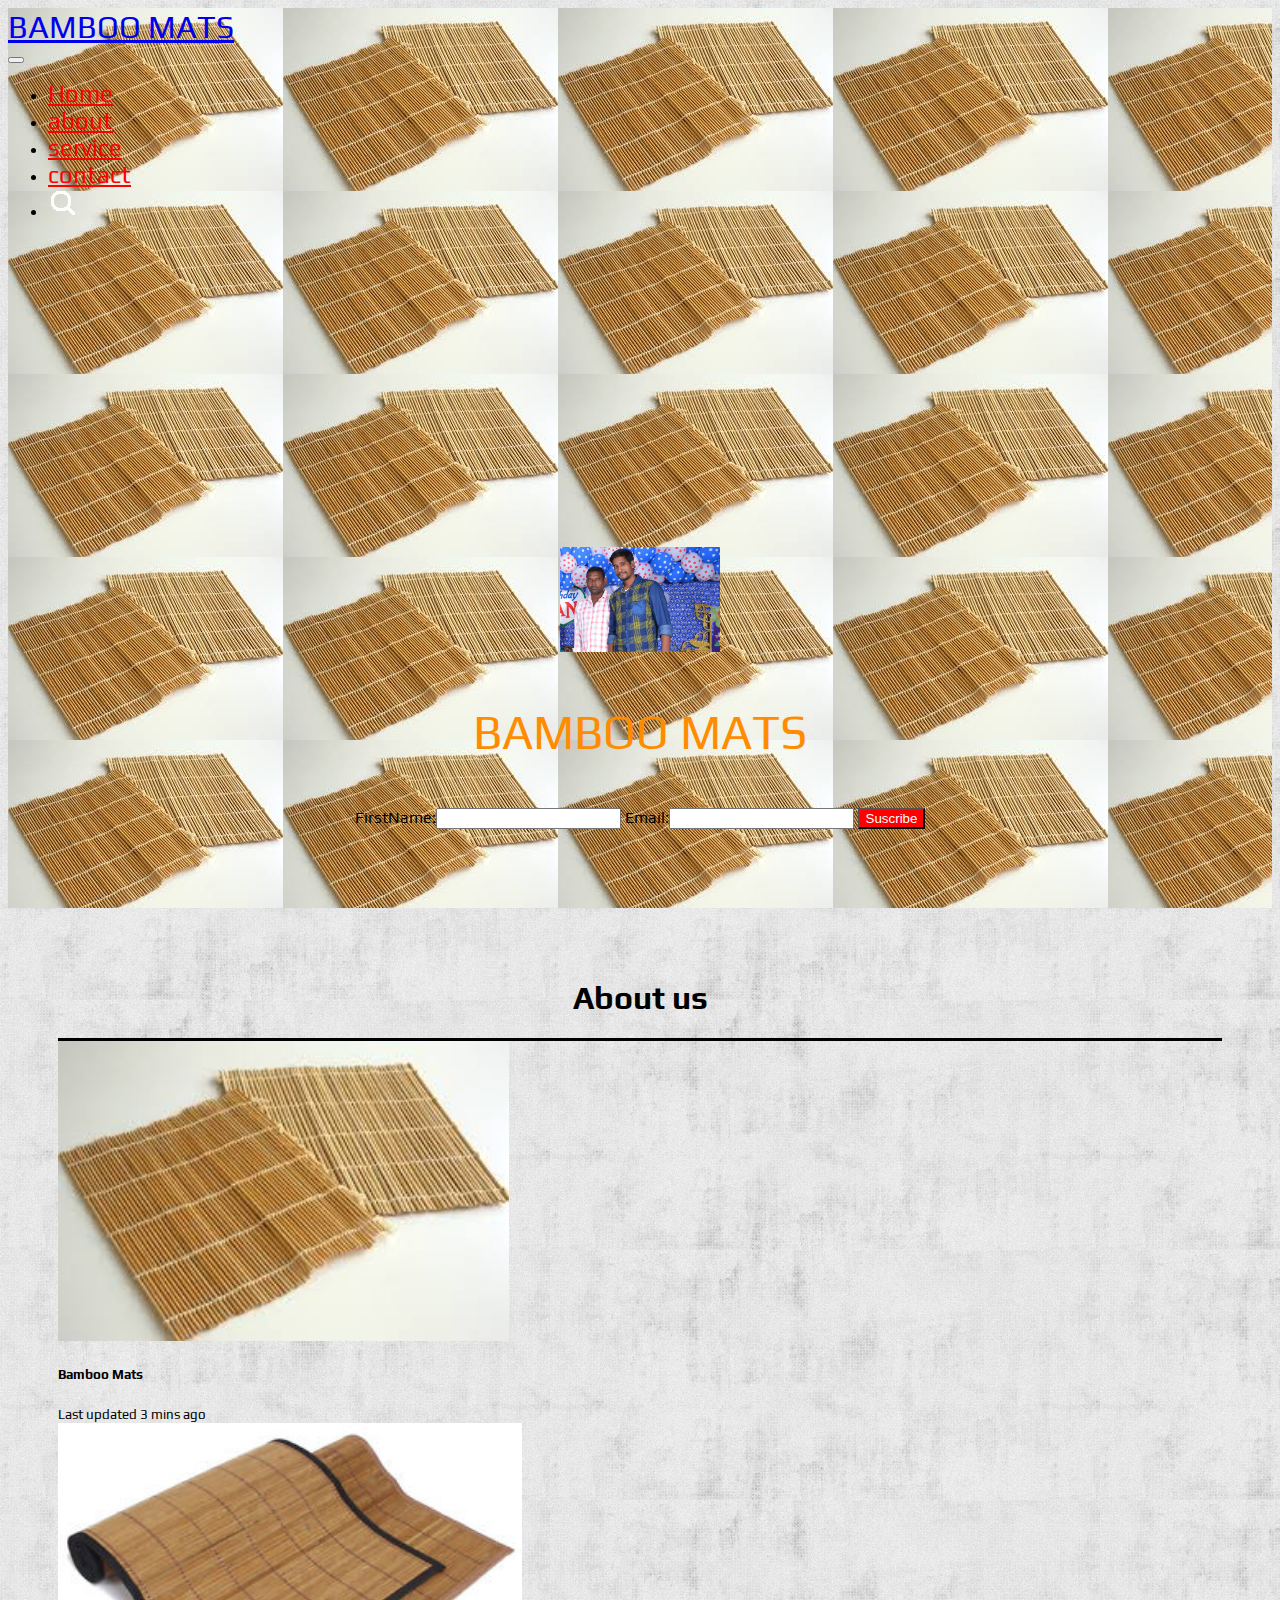
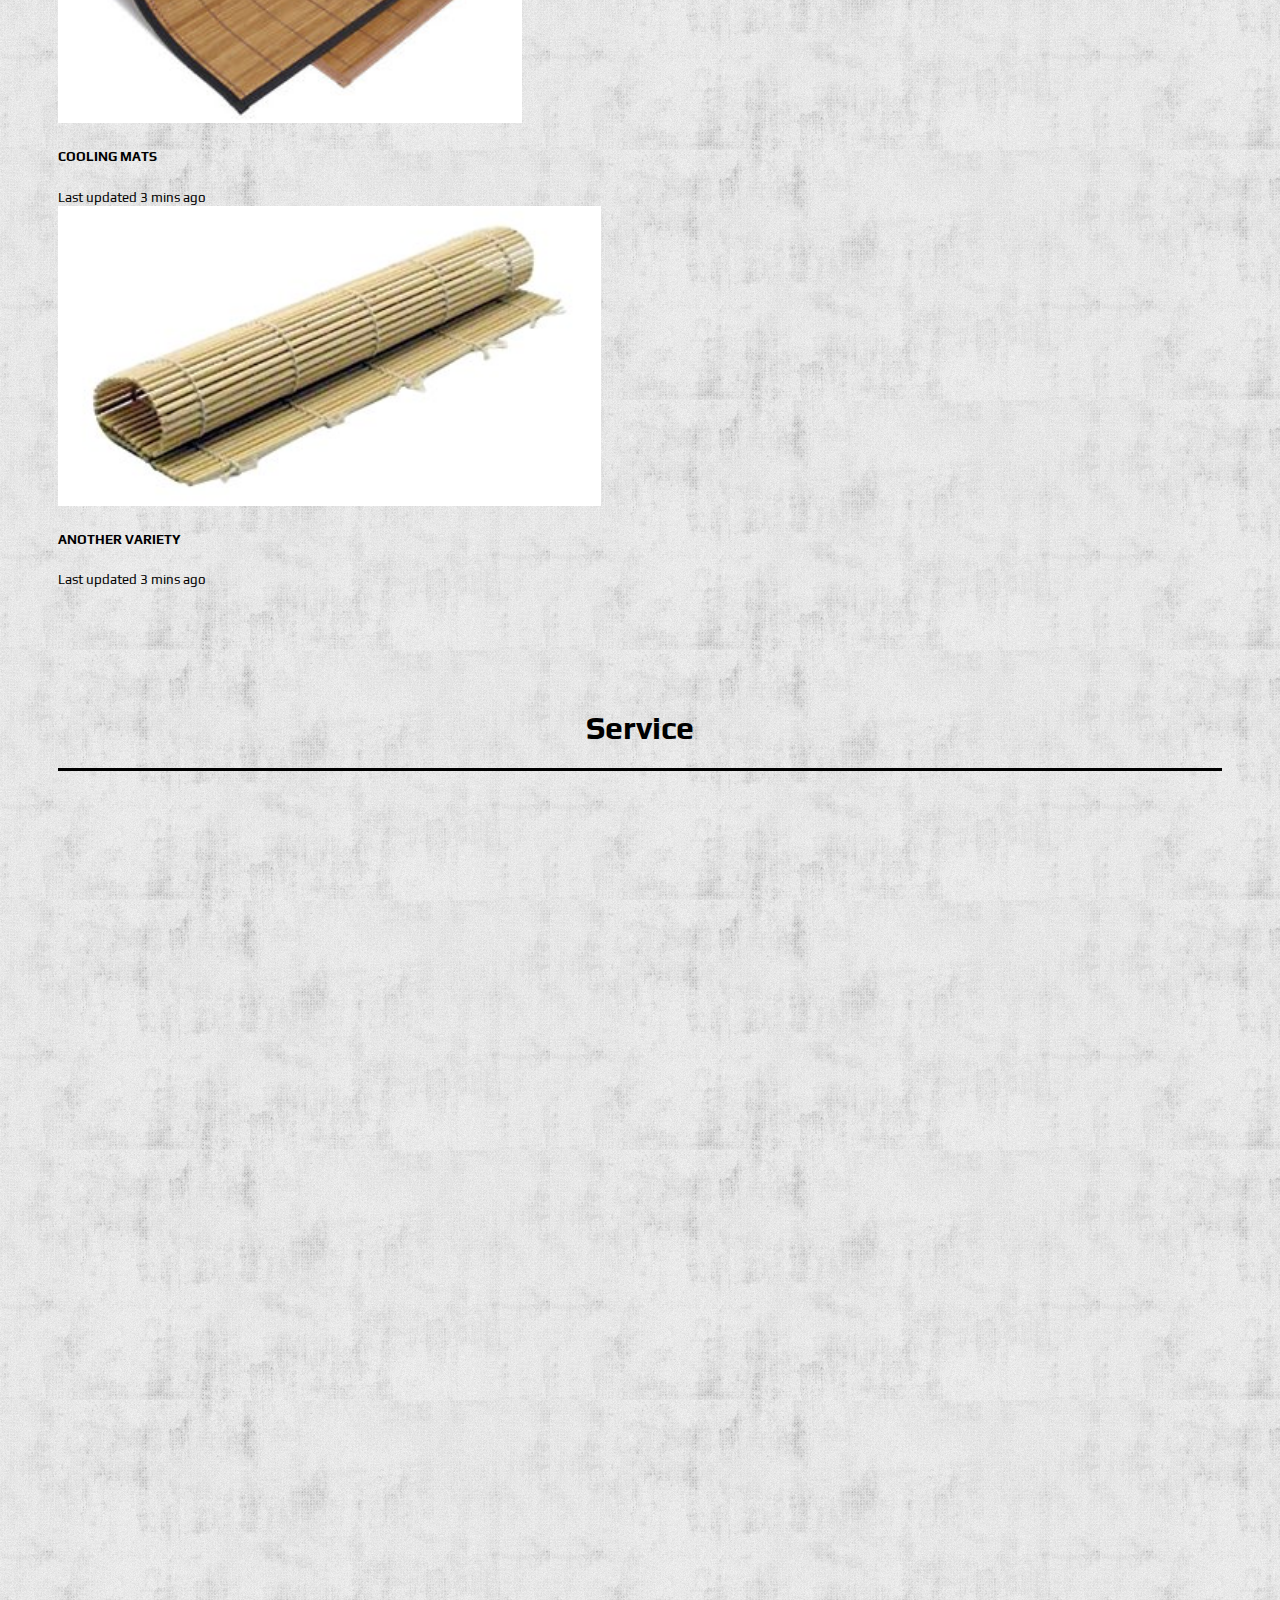
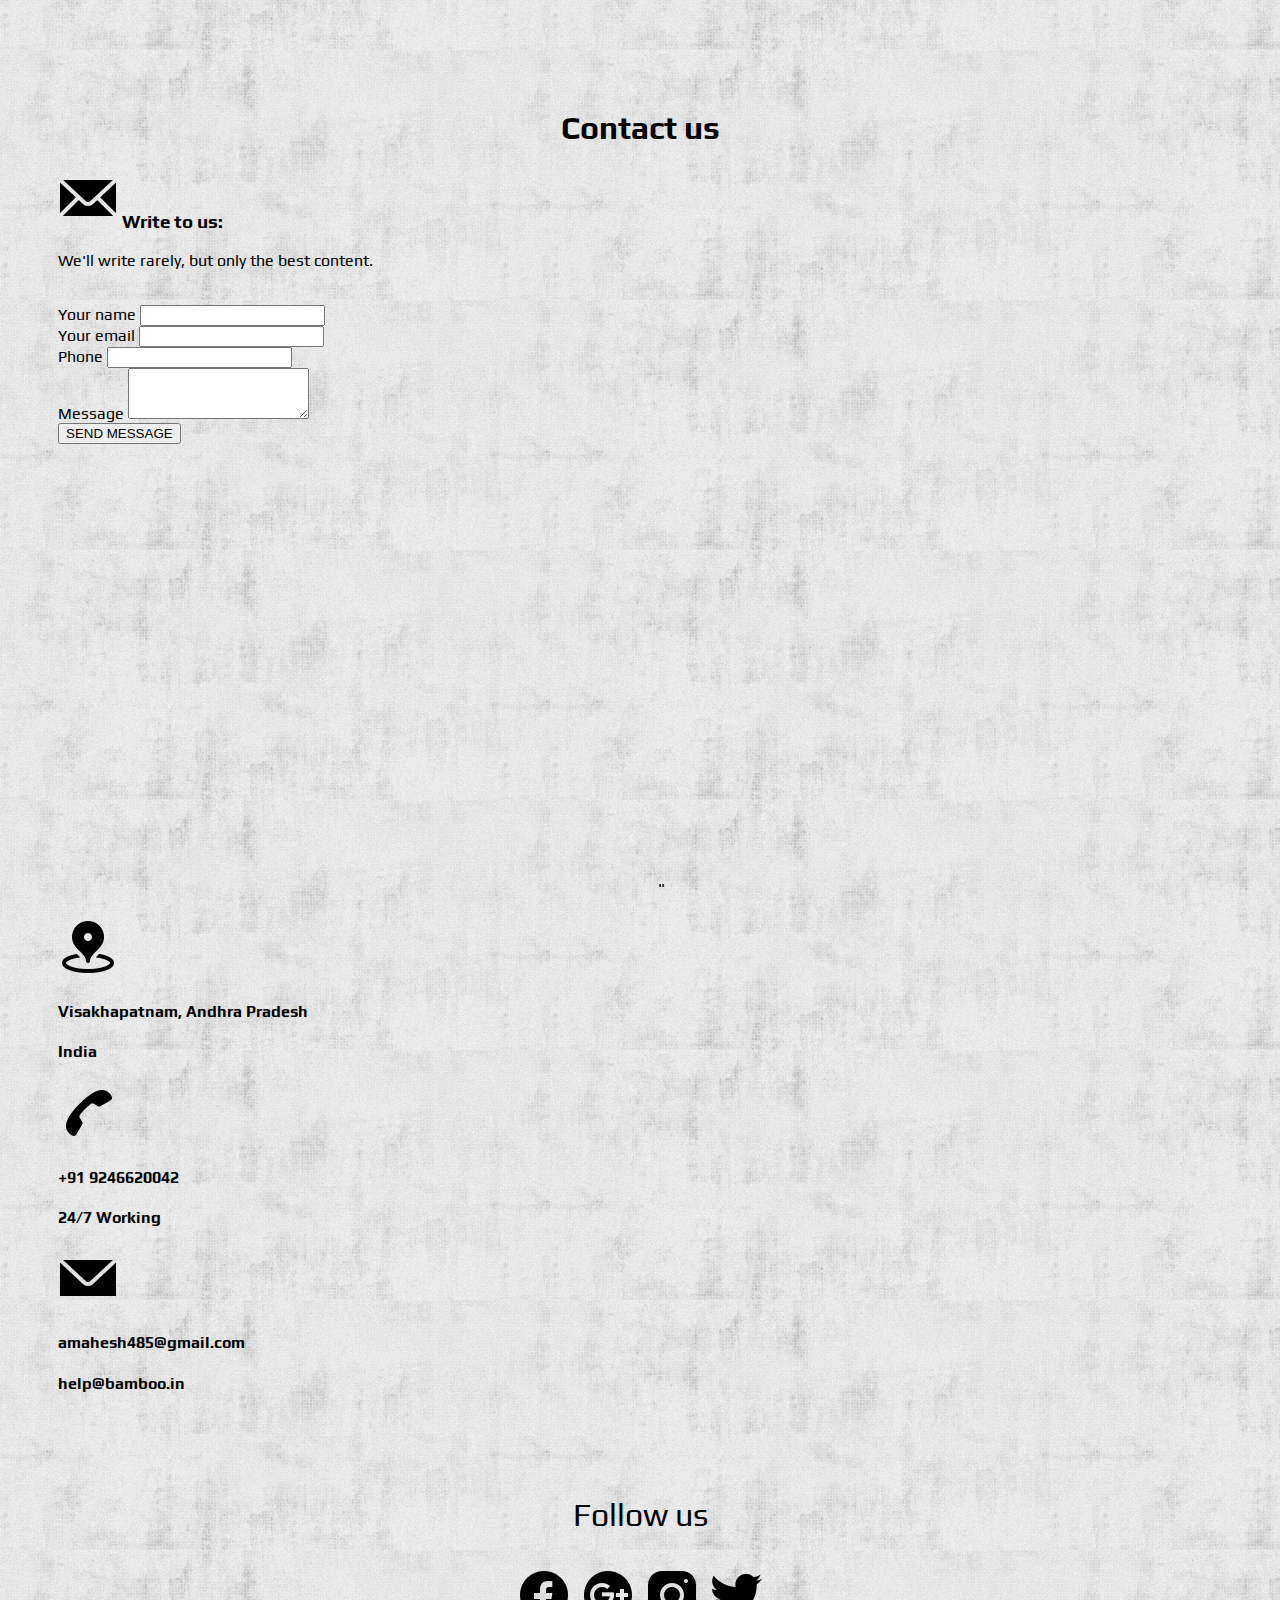
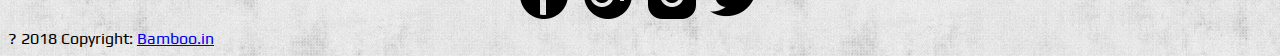
<file: index.html>
<!doctype html>
<html lang="en">
<head>
<!-- Required meta tags -->
<meta charset="utf-8">
<meta name="viewport" content="width=device-width, initial-scale=1, shrink-to-fit=no">
<link rel="icon" type="image/x-icon" href="images/DADDY.jpg">
<title>welcome</title>
    
<!-- Bootstrap CSS -->
<link rel="stylesheet" href="https://stackpath.bootstrapcdn.com/bootstrap/4.1.0/css/bootstrap.min.css" integrity="sha384-9gVQ4dYFwwWSjIDZnLEWnxCjeSWFphJiwGPXr1jddIhOegiu1FwO5qRGvFXOdJZ4" crossorigin="anonymous">
<!-- Custom CSS -->    
<link rel="stylesheet" href="css/main.css">
<!-- Google fonts -->  
<link href="https://fonts.googleapis.com/css?family=Play" rel="stylesheet">
<!-- Animate.css -->   
<link rel="stylesheet" media="screen" href="https://cdnjs.cloudflare.com/ajax/libs/animate.css/3.4.0/animate.min.css">   

</head>
<body>
    <div class="banner">
      <nav class="navbar navbar-expand-lg navbar-dark bg-dark fixed-top" >
        <a class="navbar-brand animated bounce" href="#">BAMBOO MATS</a>
          <div class="ml-auto" id="menu">
           <button class="navbar-toggler" type="button" data-toggle="collapse" data-target="#navbarNav" aria-controls="navbarNav" aria-expanded="false" aria-label="Toggle navigation">
             <span class="navbar-toggler-icon"></span>
           </button>
             <div class="collapse navbar-collapse" id="navbarNav">
               <ul class="navbar-nav ml-auto">
                  <li class="nav-item ">
                    <a class="nav-link" href="#">Home</a>
                  </li>
                  <li class="nav-item">
                     <a class="nav-link" href="#about">about</a>
                  </li>
                  <li class="nav-item">
                     <a class="nav-link" href="#service">service</a>
                  </li>
                  <li class="nav-item">
                    <a class="nav-link" href="#contact">contact</a>
                  </li>
                  <li class="nav-item">
                    <img class="nav-link" id="sbtn" src="images/icons8-search-30.png">
                  </li>
              </ul>
             </div>
            </div>
            <div class="ml-auto" id="search">
            <form class="form-inline my-2 my-lg-0">
              <input class="form-control mr-sm-2" type="search" placeholder="Search" aria-label="Search">
              <img id="cbtn" src="images/icons8-delete-30.png">
            </form>
            </div>
          </nav>
<!--end of navbar--> 
        
    <div id="logo">
      <div id="logo-box">
        <img src="images/DADDY.jpg"> 
            <p>BAMBOO MATS</p>
          
<form action="mailto:mouliambati1994@gmail.com" method="post" enctype="text/plain" >
FirstName:<input type="text" name="FirstName">
Email:<input type="text" name="Email">
 <button class="btn">Suscribe</button>
</form>

           
          </div>
    </div>
</div>     
<!--end of header-->
      
<div id="about">
    <div class="about">
        <h1>About us</h1>
            <div id="line">
                <div class="card-deck">
  <div class="card">
    <img class="card-img-top" id="pic"  src="images/MATS.jpeg" alt="Card image cap">
    <div class="card-body">
      <h5 class="card-title">Bamboo Mats</h5>
      <blockquote class="blockquote mb-0">
      <p></p>
      <footer class="blockquote-footer"><cite title="Source Title"></cite></footer>
    </blockquote>
    </div>
    <div class="card-footer">
      <small class="text-muted">Last updated 3 mins ago</small>
    </div>
  </div>
  <div class="card">
    <img class="card-img-top" id="pic"  src="images/MATSS.jpg" alt="Card image cap">
    <div class="card-body">
      <h5 class="card-title">COOLING MATS</h5>
      <blockquote class="blockquote mb-0">
      <p></p>
      <footer class="blockquote-footer"><cite title="Source Title"></cite></footer>
    </blockquote>
    </div>
    <div class="card-footer">
      <small class="text-muted">Last updated 3 mins ago</small>
    </div>
  </div>
  <div class="card">
    <img class="card-img-top" id="pic" src="images/MATSSS.jpg" alt="Card image cap">
    <div class="card-body">
      <h5 class="card-title">ANOTHER VARIETY</h5>
     <blockquote class="blockquote mb-0">
      <p></p>
      <footer class="blockquote-footer"><cite title="Source Title"></cite></footer>
    </blockquote>
    </div>
    <div class="card-footer">
      <small class="text-muted">Last updated 3 mins ago</small>
    </div>
                  
    </div>
    </div>
 </div> 
 </div>
</div>
<!--end of about-->  
      
<div id="service">
    <div class="service">
    <h1>Service</h1>
    <div id="line">
               
  </div>
</div>
</div>     
<!--end of service-->
      
<div id="contact">
    <h1>Contact us</h1>
    <div class="container">
<section class="section pb-5">
    <div class="row">
        <div class="col-lg-5 mb-4">
            <div class="card">
                <div class="card-body">
                    <div class="form-header blue accent-1">
                        <h3><img src="images/icons8-secured-letter-60.png"> Write to us:</h3>
                    </div>
                    <p>We'll write rarely, but only the best content.</p>
                    <br>
                    
                    <form action="https://formspree.io/mouliambati1994@gmail.com" method="POST">

                    <div class="md-form">
                        <label for="form-name">Your name</label>
                        <input type="text" name="name" id="form-name" class="form-control" required>
                    </div>

                    <div class="md-form">
                        <label for="form-email">Your email</label>
                        <input type="text" id="form-email" class="form-control" name="_replyto" >
                    </div>

                    <div class="md-form">
                        <label>Phone</label>
                        <input type="text"  class="form-control" required>
                    </div>

                    <div class="md-form">
                        <label >Message</label>
                        <textarea type="text"  class="form-control md-textarea" rows="3" required></textarea>
                    </div>

                    <div class="text-center mt-4">
                        <button class="btn btn-primary" type="submit" value="Send">SEND MESSAGE</button>
                    </div>
</form>
                </div>

            </div>

        </div>
        <div class="col-lg-7">
            <div class="embed-responsive embed-responsive-16by9">
                <iframe class="embed-responsive-item" src="https://www.google.com/maps/embed?pb=!1m18!1m12!1m3!1d60803.31808737481!2d83.29385828944447!3d17.734865144923873!2m3!1f0!2f0!3f0!3m2!1i1024!2i768!4f13.1!3m3!1m2!1s0x0%3A0x194cad5ed4a20d38!2sState+Bank+of+India!5e0!3m2!1sen!2sin!4v1524842733270" width="600" height="450" frameborder="0" style="border:0" allowfullscreen></iframe>"
            </div>

            <br>
            <!--Buttons-->
            <div class="row text-center">
                <div class="col-md-4">
                    <a ><img src="images/icons8-place-marker-60.png"></a>
                    <h4>Visakhapatnam, Andhra Pradesh</h4>
                    <h4>India</h4>
                </div>

                <div class="col-md-4">
                    <a ><img src="images/icons8-call-60.png" ></a>
                    <h4>+91 9246620042</h4>
                    <h4>24/7 Working</h4>
                </div>

                <div class="col-md-4">
                    <a ><img src="images/icons8-new-post-60.png"></a>
                    <h4>amahesh485@gmail.com</h4>
                    <h4>help@bamboo.in</h4>
                </div>
            </div>

        </div>
        <!--Grid column-->

    </div>

        </section>
    </div>
</div>
                
<!--end of contact-->
    <div class="footer"> 
      <footer>
          <div id="footer">
              <p>Follow us</p>
              <img src="images/icons8-facebook-circled-60.png">
              <img src="images/icons8-google-plus-60.png">
              <img src="images/icons8-instagram-60.png">
              <img src="images/icons8-twitter-60.png">
          </div>
          <div class="footer-copyright py-3 text-center">
        ? 2018 Copyright:
        <a href="yourent.in">Bamboo.in</a>
    </div>
      </footer>
    </div> 
<!--end of footer-->   
    <!-- Optional JavaScript -->
     
    <!-- jQuery first, then Popper.js, then Bootstrap JS -->
<script src="https://code.jquery.com/jquery-3.3.1.slim.min.js" integrity="sha384-q8i/X+965DzO0rT7abK41JStQIAqVgRVzpbzo5smXKp4YfRvH+8abtTE1Pi6jizo" crossorigin="anonymous"></script>
<script src="https://ajax.googleapis.com/ajax/libs/jquery/3.3.1/jquery.min.js"></script>  
<script src="https://cdnjs.cloudflare.com/ajax/libs/popper.js/1.14.0/umd/popper.min.js" integrity="sha384-cs/chFZiN24E4KMATLdqdvsezGxaGsi4hLGOzlXwp5UZB1LY//20VyM2taTB4QvJ" crossorigin="anonymous"></script>
<script src="https://stackpath.bootstrapcdn.com/bootstrap/4.1.0/js/bootstrap.min.js" integrity="sha384-uefMccjFJAIv6A+rW+L4AHf99KvxDjWSu1z9VI8SKNVmz4sk7buKt/6v9KI65qnm" crossorigin="anonymous"></script>
<script src="js/main.js"></script>
  </body>
</html>
</file>
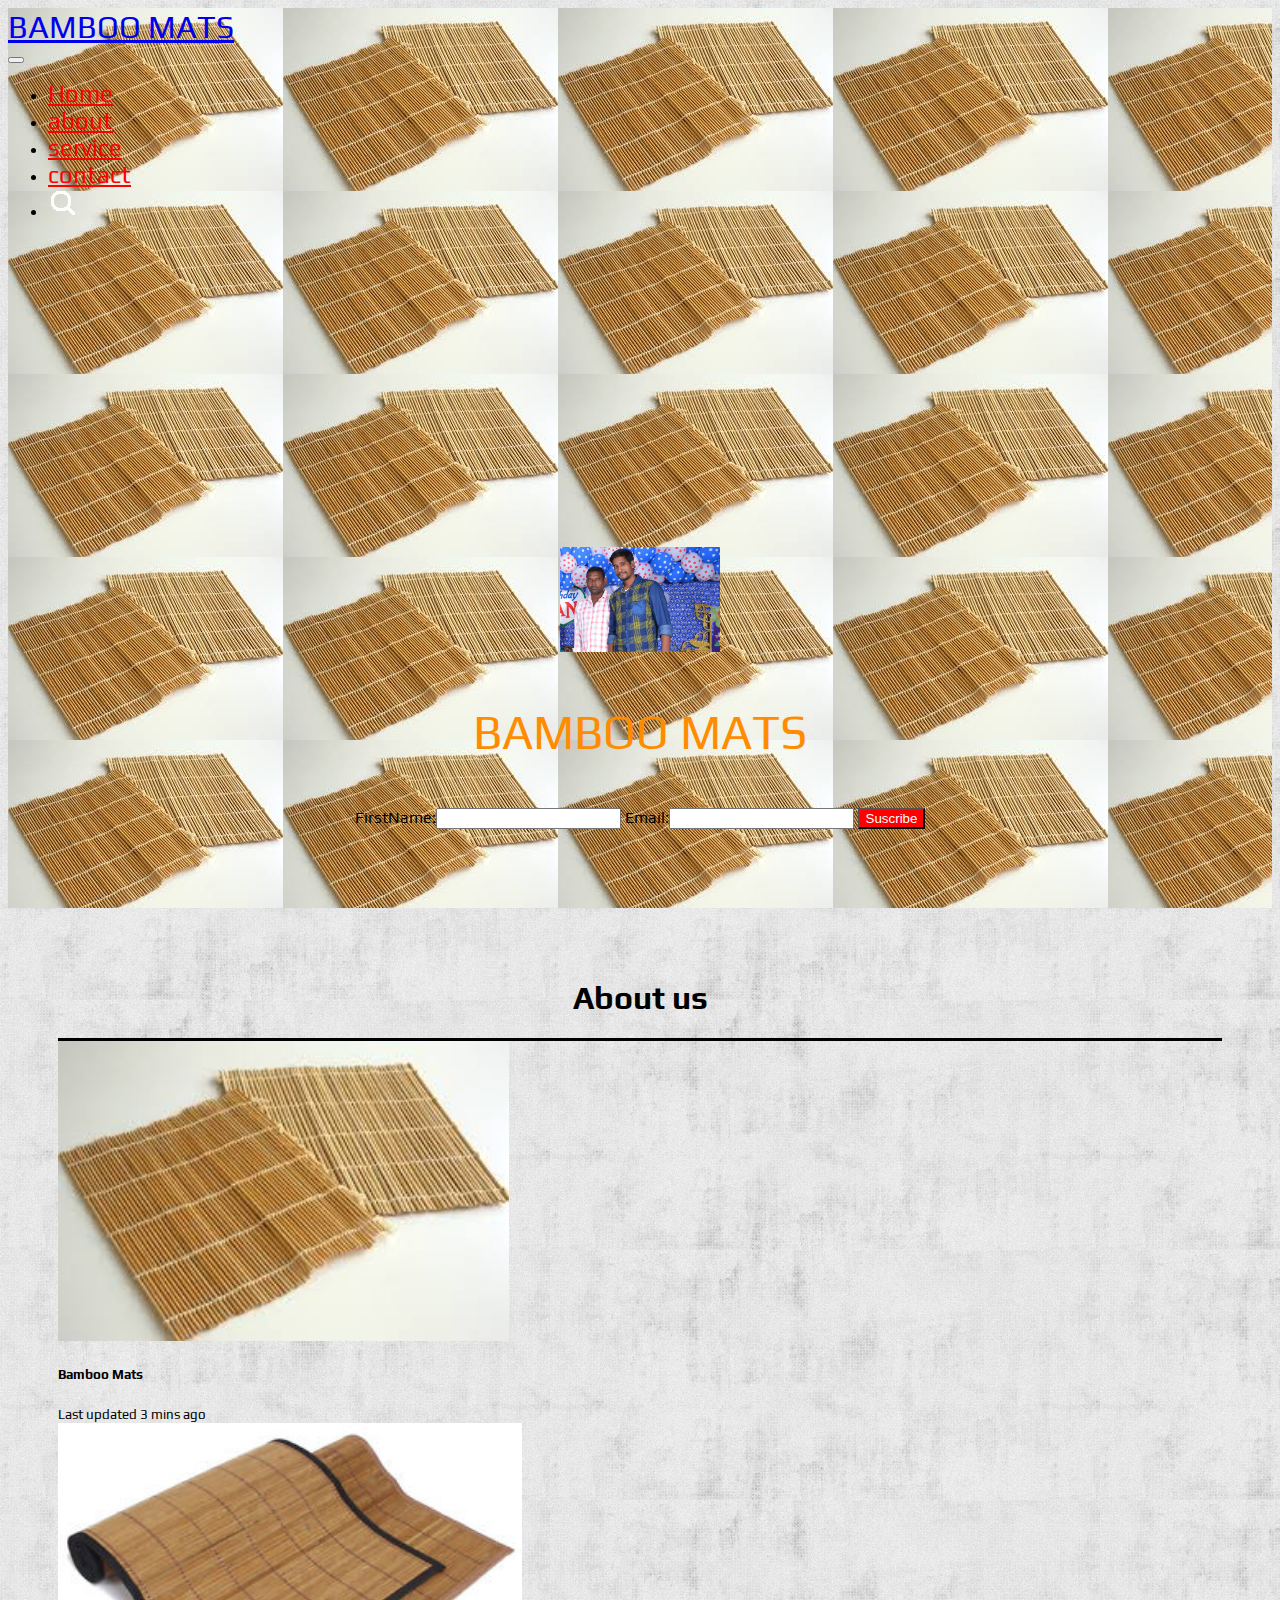
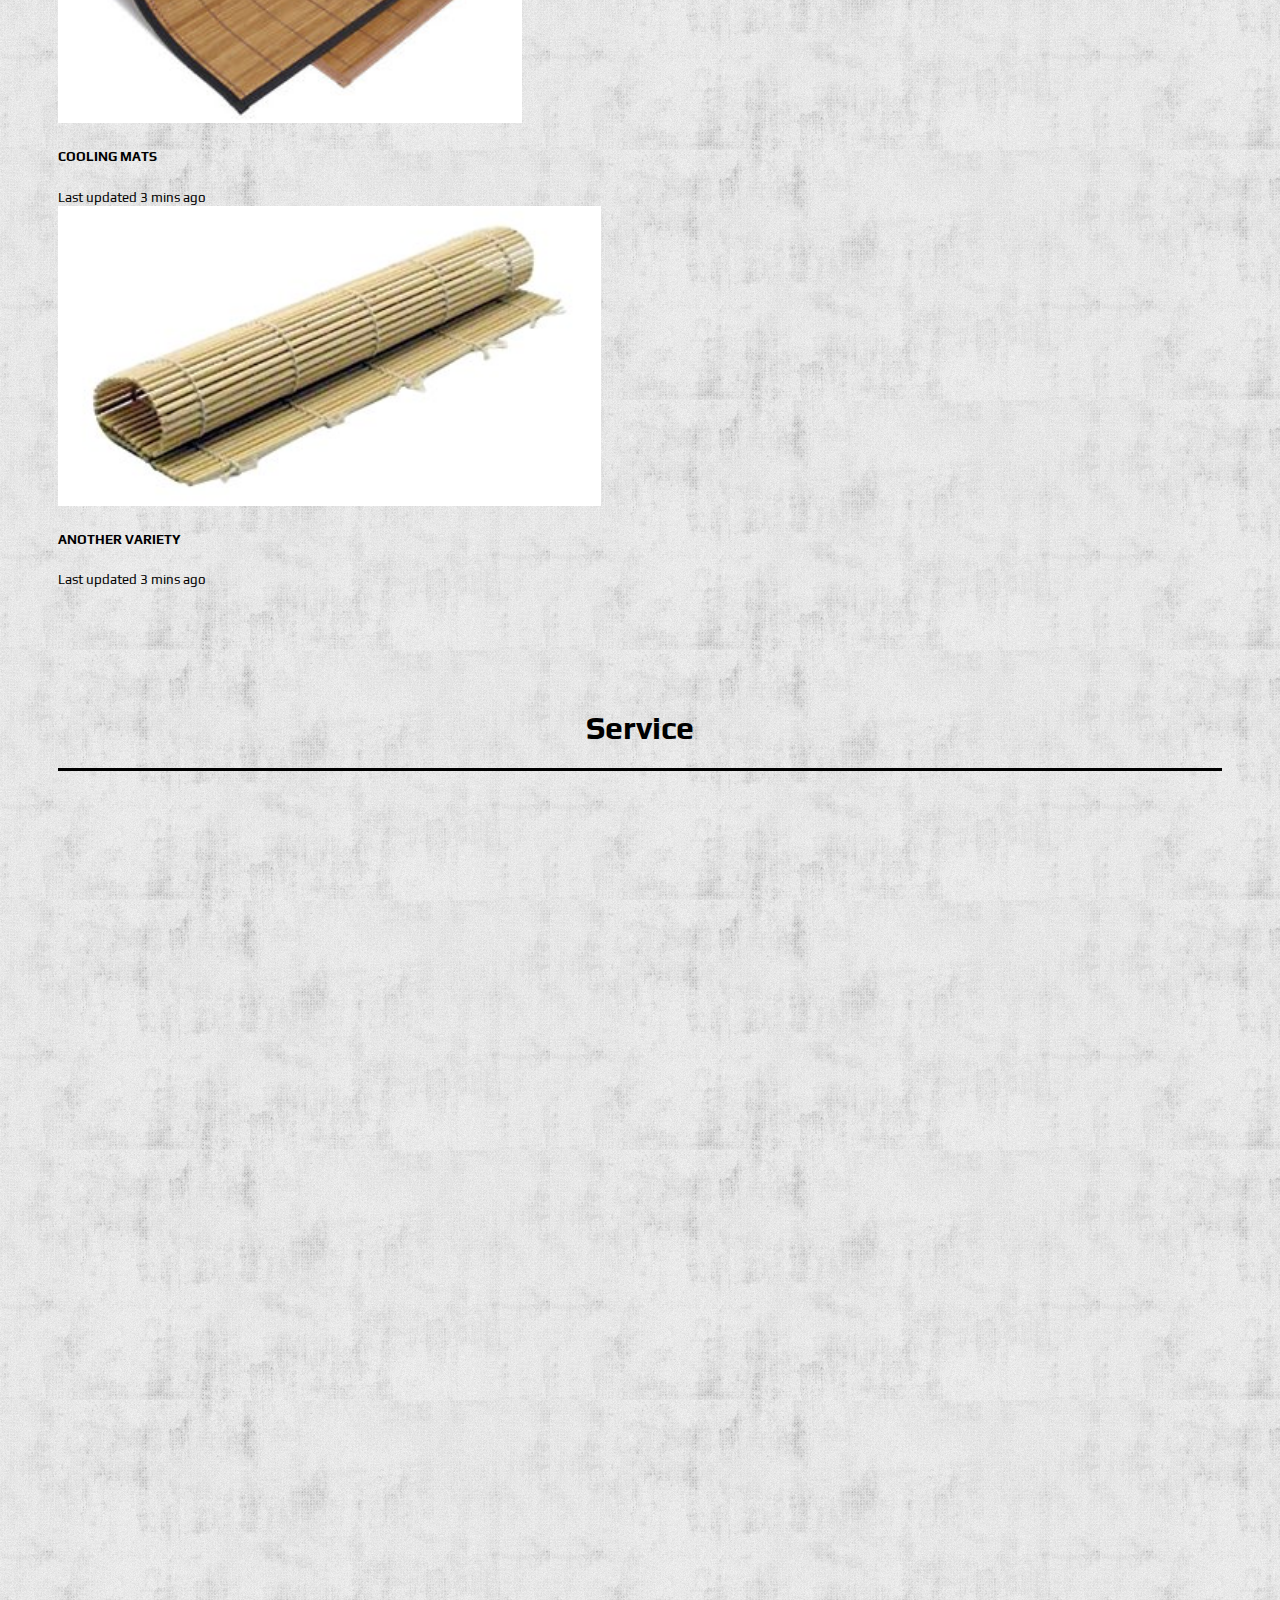
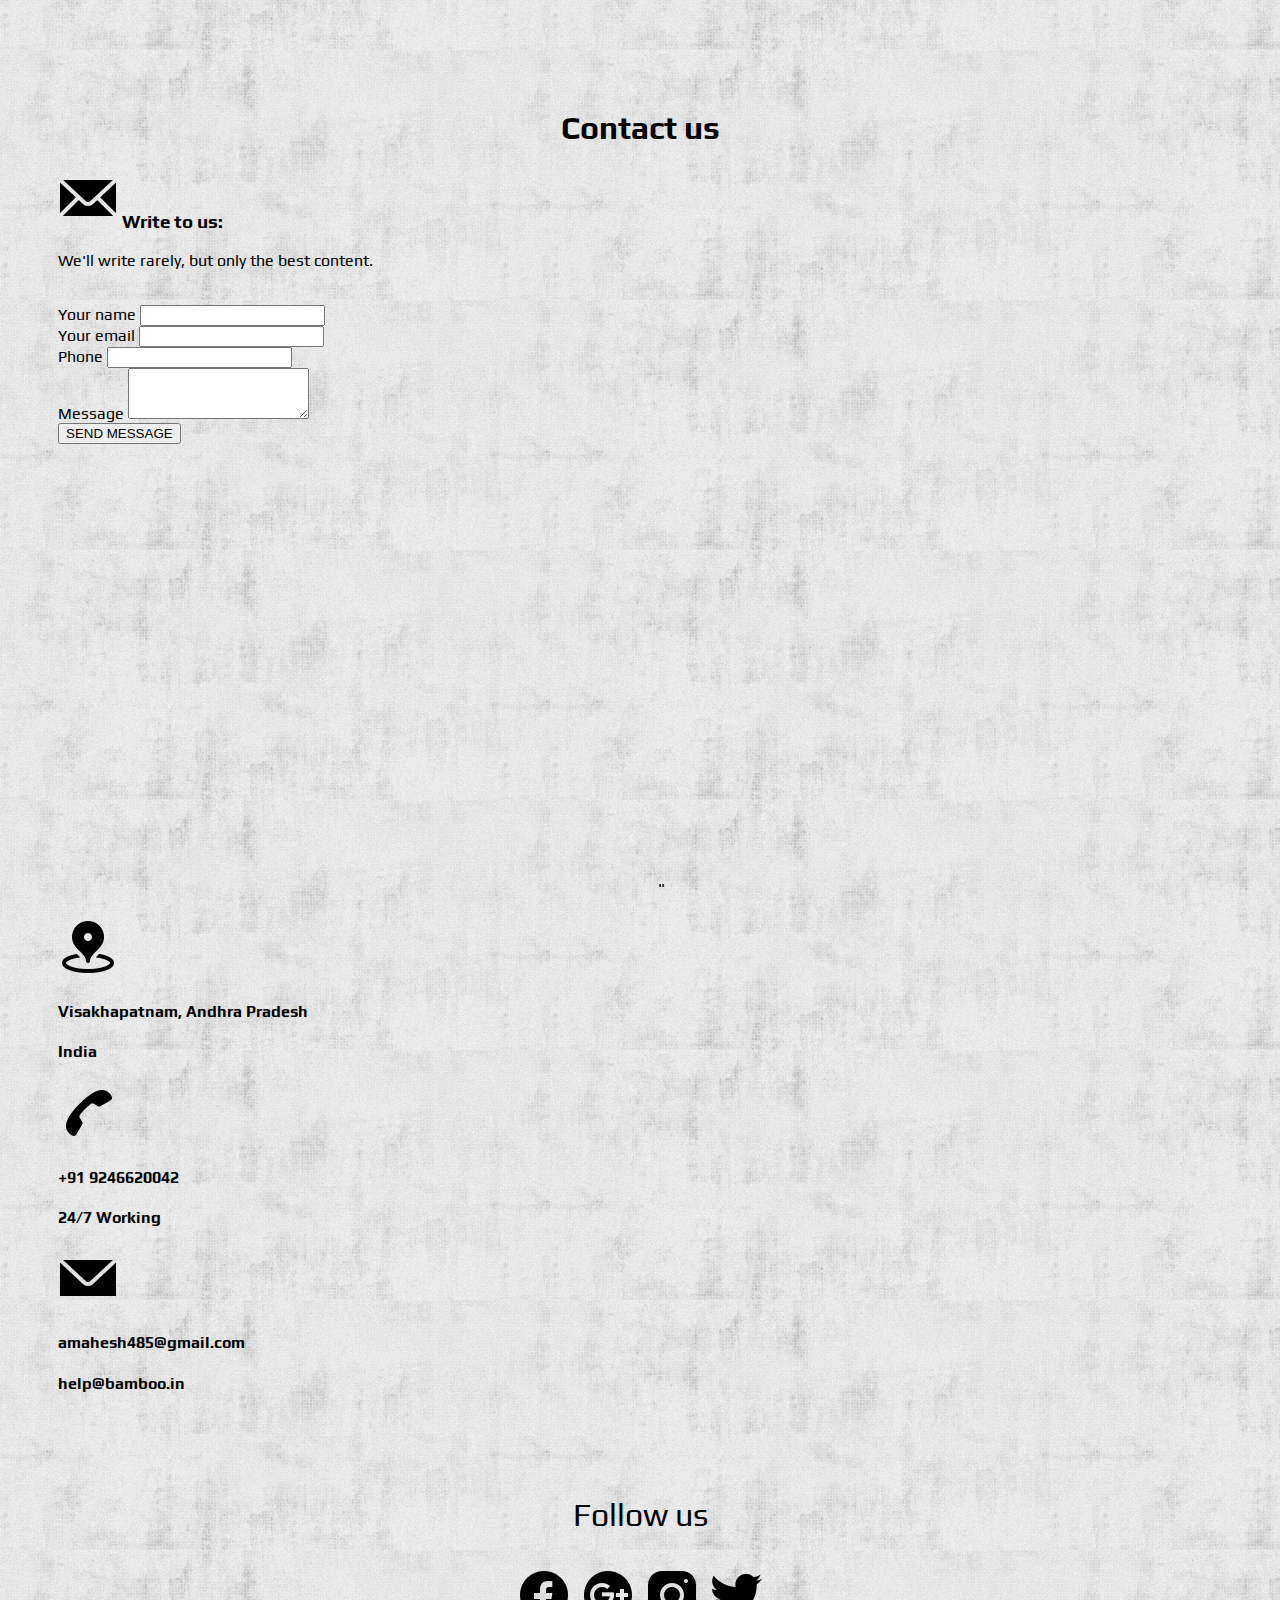
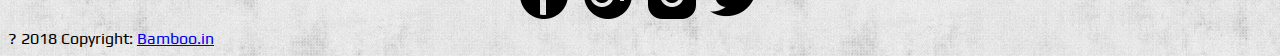
<file: new.html>
<!doctype html>
<html lang="en">
<head>
<!-- Required meta tags -->
<meta charset="utf-8">
<meta name="viewport" content="width=device-width, initial-scale=1, shrink-to-fit=no">
<link rel="icon" type="image/x-icon" href="images/DADDY.jpg">
<title>welcome</title>
    
<!-- Bootstrap CSS -->
<link rel="stylesheet" href="https://stackpath.bootstrapcdn.com/bootstrap/4.1.0/css/bootstrap.min.css" integrity="sha384-9gVQ4dYFwwWSjIDZnLEWnxCjeSWFphJiwGPXr1jddIhOegiu1FwO5qRGvFXOdJZ4" crossorigin="anonymous">
<!-- Custom CSS -->    
<link rel="stylesheet" href="css/main.css">
<!-- Google fonts -->  
<link href="https://fonts.googleapis.com/css?family=Play" rel="stylesheet">
<!-- Animate.css -->   
<link rel="stylesheet" media="screen" href="https://cdnjs.cloudflare.com/ajax/libs/animate.css/3.4.0/animate.min.css">   

</head>
<body>
    <div class="banner">
      <nav class="navbar navbar-expand-lg navbar-dark bg-dark fixed-top" >
        <a class="navbar-brand animated bounce" href="#">BAMBOO MATS</a>
          <div class="ml-auto" id="menu">
           <button class="navbar-toggler" type="button" data-toggle="collapse" data-target="#navbarNav" aria-controls="navbarNav" aria-expanded="false" aria-label="Toggle navigation">
             <span class="navbar-toggler-icon"></span>
           </button>
             <div class="collapse navbar-collapse" id="navbarNav">
               <ul class="navbar-nav ml-auto">
                  <li class="nav-item ">
                    <a class="nav-link" href="#">Home</a>
                  </li>
                  <li class="nav-item">
                     <a class="nav-link" href="#about">about</a>
                  </li>
                  <li class="nav-item">
                     <a class="nav-link" href="#service">service</a>
                  </li>
                  <li class="nav-item">
                    <a class="nav-link" href="#contact">contact</a>
                  </li>
                  <li class="nav-item">
                    <img class="nav-link" id="sbtn" src="images/icons8-search-30.png">
                  </li>
              </ul>
             </div>
            </div>
            <div class="ml-auto" id="search">
            <form class="form-inline my-2 my-lg-0">
              <input class="form-control mr-sm-2" type="search" placeholder="Search" aria-label="Search">
              <img id="cbtn" src="images/icons8-delete-30.png">
            </form>
            </div>
          </nav>
<!--end of navbar--> 
        
    <div id="logo">
      <div id="logo-box">
        <img src="images/DADDY.jpg"> 
            <p>BAMBOO MATS</p>
          
<form action="mailto:mouliambati1994@gmail.com" method="post" enctype="text/plain" >
FirstName:<input type="text" name="FirstName">
Email:<input type="text" name="Email">
 <button class="btn">Suscribe</button>
</form>

           
          </div>
    </div>
</div>     
<!--end of header-->
      
<div id="about">
    <div class="about">
        <h1>About us</h1>
            <div id="line">
                <div class="card-deck">
  <div class="card">
    <img class="card-img-top" id="pic"  src="images/MATS.jpeg" alt="Card image cap">
    <div class="card-body">
      <h5 class="card-title">Bamboo Mats</h5>
      <blockquote class="blockquote mb-0">
      <p></p>
      <footer class="blockquote-footer"><cite title="Source Title"></cite></footer>
    </blockquote>
    </div>
    <div class="card-footer">
      <small class="text-muted">Last updated 3 mins ago</small>
    </div>
  </div>
  <div class="card">
    <img class="card-img-top" id="pic"  src="images/MATSS.jpg" alt="Card image cap">
    <div class="card-body">
      <h5 class="card-title">COOLING MATS</h5>
      <blockquote class="blockquote mb-0">
      <p></p>
      <footer class="blockquote-footer"><cite title="Source Title"></cite></footer>
    </blockquote>
    </div>
    <div class="card-footer">
      <small class="text-muted">Last updated 3 mins ago</small>
    </div>
  </div>
  <div class="card">
    <img class="card-img-top" id="pic" src="images/MATSSS.jpg" alt="Card image cap">
    <div class="card-body">
      <h5 class="card-title">ANOTHER VARIETY</h5>
     <blockquote class="blockquote mb-0">
      <p></p>
      <footer class="blockquote-footer"><cite title="Source Title"></cite></footer>
    </blockquote>
    </div>
    <div class="card-footer">
      <small class="text-muted">Last updated 3 mins ago</small>
    </div>
                  
    </div>
    </div>
 </div> 
 </div>
</div>
<!--end of about-->  
      
<div id="service">
    <div class="service">
    <h1>Service</h1>
    <div id="line">
               
  </div>
</div>
</div>     
<!--end of service-->
      
<div id="contact">
    <h1>Contact us</h1>
    <div class="container">
<section class="section pb-5">
    <div class="row">
        <div class="col-lg-5 mb-4">
            <div class="card">
                <div class="card-body">
                    <div class="form-header blue accent-1">
                        <h3><img src="images/icons8-secured-letter-60.png"> Write to us:</h3>
                    </div>
                    <p>We'll write rarely, but only the best content.</p>
                    <br>
                    <div class="md-form">
                        <label for="form-name">Your name</label>
                        <input type="text" id="form-name" class="form-control">
                    </div>

                    <div class="md-form">
                        <label for="form-email">Your email</label>
                        <input type="text" id="form-email" class="form-control">
                    </div>

                    <div class="md-form">
                        <label>Phone</label>
                        <input type="text"  class="form-control">
                    </div>

                    <div class="md-form">
                        <label >Message</label>
                        <textarea type="text"  class="form-control md-textarea" rows="3"></textarea>
                    </div>

                    <div class="text-center mt-4">
                        <button class="btn btn-primary">SEND MESSAGE</button>
                    </div>

                </div>

            </div>

        </div>
        <div class="col-lg-7">
            <div class="embed-responsive embed-responsive-16by9">
                <iframe class="embed-responsive-item" src="https://www.google.com/maps/embed?pb=!1m18!1m12!1m3!1d60803.31808737481!2d83.29385828944447!3d17.734865144923873!2m3!1f0!2f0!3f0!3m2!1i1024!2i768!4f13.1!3m3!1m2!1s0x0%3A0x194cad5ed4a20d38!2sState+Bank+of+India!5e0!3m2!1sen!2sin!4v1524842733270" width="600" height="450" frameborder="0" style="border:0" allowfullscreen></iframe>"
            </div>

            <br>
            <!--Buttons-->
            <div class="row text-center">
                <div class="col-md-4">
                    <a ><img src="images/icons8-place-marker-60.png"></a>
                    <h4>Visakhapatnam, Andhra Pradesh</h4>
                    <h4>India</h4>
                </div>

                <div class="col-md-4">
                    <a ><img src="images/icons8-call-60.png" ></a>
                    <h4>+91 9246620042</h4>
                    <h4>24/7 Working</h4>
                </div>

                <div class="col-md-4">
                    <a ><img src="images/icons8-new-post-60.png"></a>
                    <h4>amahesh485@gmail.com</h4>
                    <h4>help@bamboo.in</h4>
                </div>
            </div>

        </div>
        <!--Grid column-->

    </div>

        </section>
    </div>
</div>
                
<!--end of contact-->
    <div class="footer"> 
      <footer>
          <div id="footer">
              <p>Follow us</p>
              <img src="images/icons8-facebook-circled-60.png">
              <img src="images/icons8-google-plus-60.png">
              <img src="images/icons8-instagram-60.png">
              <img src="images/icons8-twitter-60.png">
          </div>
          <div class="footer-copyright py-3 text-center">
        ? 2018 Copyright:
        <a href="yourent.in">Bamboo.in</a>
    </div>
      </footer>
    </div> 
<!--end of footer-->   
    <!-- Optional JavaScript -->
     
    <!-- jQuery first, then Popper.js, then Bootstrap JS -->
<script src="https://code.jquery.com/jquery-3.3.1.slim.min.js" integrity="sha384-q8i/X+965DzO0rT7abK41JStQIAqVgRVzpbzo5smXKp4YfRvH+8abtTE1Pi6jizo" crossorigin="anonymous"></script>
<script src="https://ajax.googleapis.com/ajax/libs/jquery/3.3.1/jquery.min.js"></script>  
<script src="https://cdnjs.cloudflare.com/ajax/libs/popper.js/1.14.0/umd/popper.min.js" integrity="sha384-cs/chFZiN24E4KMATLdqdvsezGxaGsi4hLGOzlXwp5UZB1LY//20VyM2taTB4QvJ" crossorigin="anonymous"></script>
<script src="https://stackpath.bootstrapcdn.com/bootstrap/4.1.0/js/bootstrap.min.js" integrity="sha384-uefMccjFJAIv6A+rW+L4AHf99KvxDjWSu1z9VI8SKNVmz4sk7buKt/6v9KI65qnm" crossorigin="anonymous"></script>
<script src="js/main.js"></script>
  </body>
</html>
</file>
<file: css/main.css>
body{
    background: url(../images/Kate-White-Brick-Wall-Backgrounds-For-Photo-Studio-10ft-Wedding-Retro-Background-Photography-Wall-Wasahble-Seamless.jpg);
     font-family: 'Play', sans-serif;
}
#line{
    border-top: solid  black 3px;
}

.banner{
    background: url(../images/MATS.jpeg);
    height: 100vh;
}

.navbar-brand{
    font-size: 2em;
}

.nav-link{
    font-size: 1.5em;
    color: red!important;
}
#logo{
    width: 100%;
    height: 100%;
    display: table;
}
#logo-box{
    display: table-cell;
    vertical-align: middle;
    text-align: center;
}
#logo img{
    width: 10em;
}
#logo p{
    font-size: 3em;
    color: darkorange;
}
#logo button{
    color: white;
    background-color: red;
}

#search{
    display: none;
    
}


/*end of header*/

#about{
    padding: 50px;
    
}

#about h1{
    text-align: center;
}
#pic{
    height: 300px
   
}

/*end of about*/
#service{
    padding: 50px;
    height: 100vh;
}
#service h1{
    text-align: center;
}
/*end of service*/
#contact{
    padding: 50px;
}
#contact h1{
    text-align: center;
}
.row h4{
    font: bold;
}


/*end of contact*/

#footer{
    text-align: center;
}
#footer p{
    font-size: 2em;
}

/*end of footer*/
</file>
